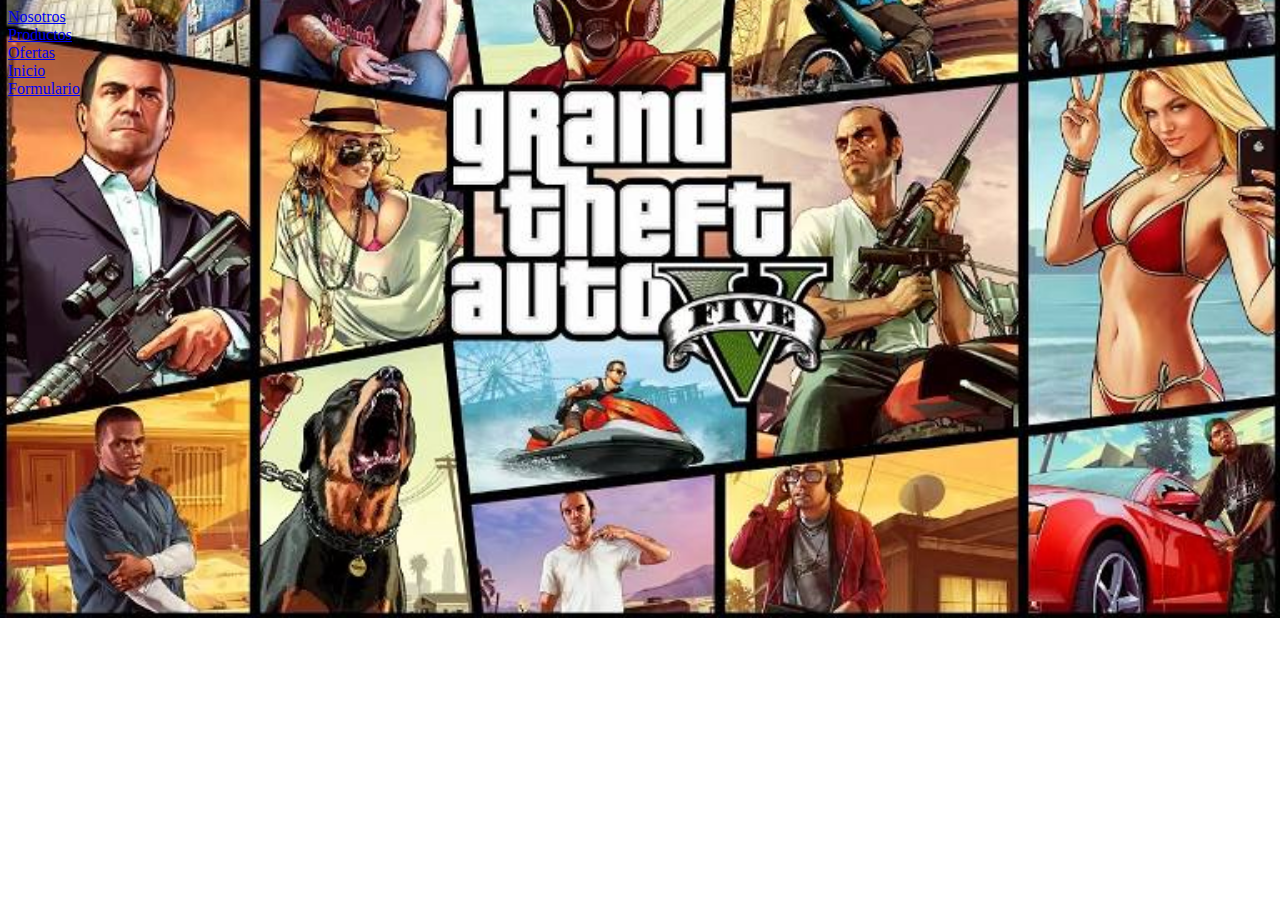
<file: Sitio web/index.html>
<!DOCTYPE html>
<html>
<head>
	<meta charset="utf-8">
    <title>Rockstar Games </title>
	<meta name="viewport" content="width=device-width, initial-scale=1">
    <link rel="icon" href="Rockstar-Games-Black-Logo-Vector.svg-.png">
    <style>
        body {
            background-image: url(GTA-V.jpg);
            background-repeat: no-repeat;
            background-position: center;
            background-size: cover;
            height: 500px;
        }
    </style>
</head>
<body>

<a href="Nosotros.html">
         Nosotros
         <br>
<a href="Productos 2.0.html">
         Productos
         <br>
<a href="Ofertas1.html">
         Ofertas
         <br>
<a href="Rockstar.html">
         Inicio
          <br>
<a href="Formulario-1.html">
         Formulario
          <br>
</body>
</html>
</file>
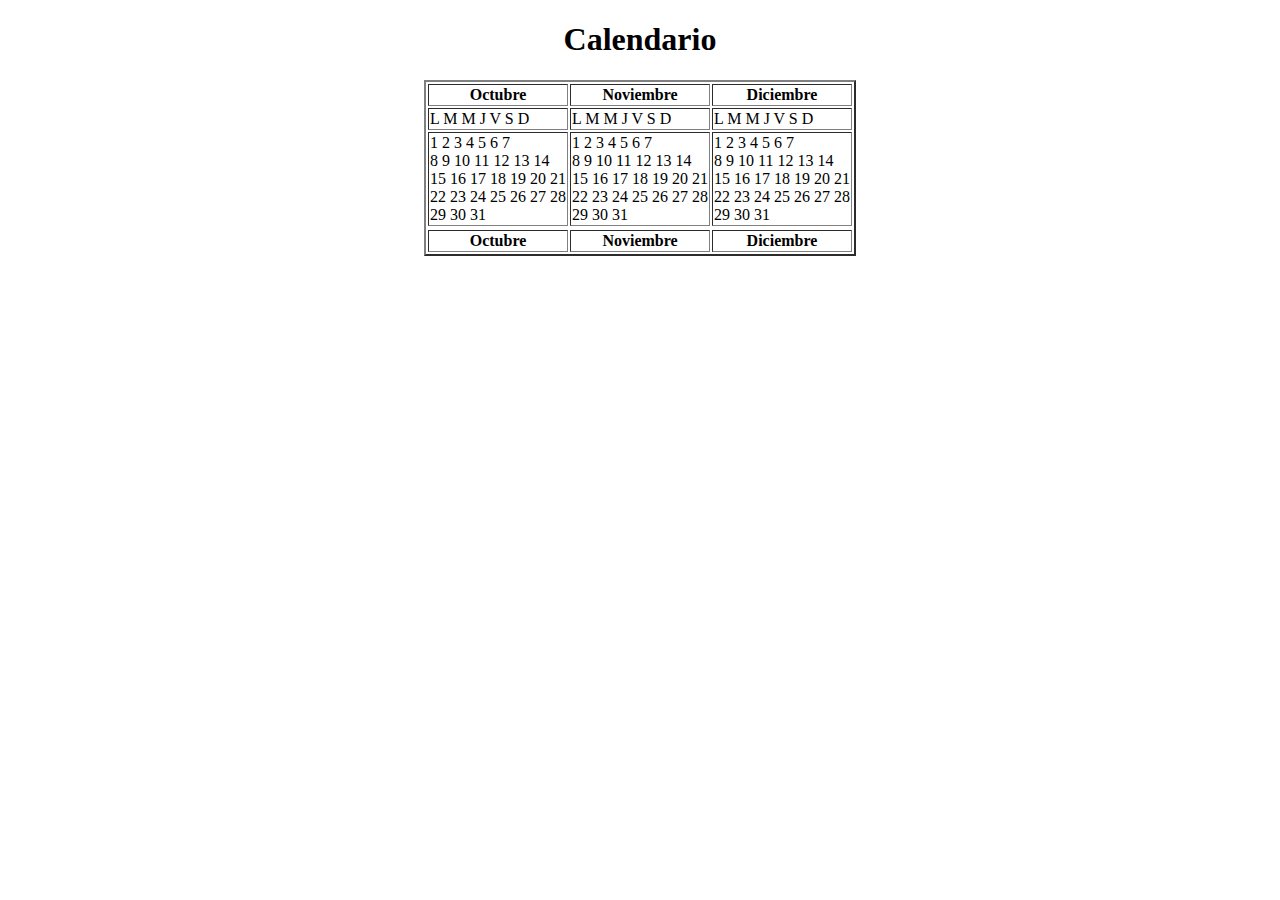
<file: Sitio web/calendario.html>
<!DOCTYPE html>

<html>
<head>
	<meta charset="utf-8">
	<meta name="viewport" content="width=device-width, initial-scale=1">
	<title>Calendario</title>
</head>
<body>

<div align=center><h1>Calendario</h1></div>
<table border=2 align=center>
<tr>
    <th>Octubre</th> 
	<th>Noviembre</th>
	<th>Diciembre</th>
</tr>
<tr>
	<td> L   M   M   J   V   S   D</td>
	<td> L   M   M   J   V   S   D</td>
	<td> L   M   M   J   V   S   D</td>
</tr>
<tr>

<td> 1  2  3  4  5  6  7
	<br>
	8  9  10 11 12 13 14
	<br>
	15 16 17 18 19 20 21
	<br>
	22 23 24 25 26 27 28
	<br>
	29 30 31 </td>

	                                                     

</td>

<td> 1  2  3  4  5  6  7
	<br>
	8  9  10 11 12 13 14
	<br>
	15 16 17 18 19 20 21
	<br>
	22 23 24 25 26 27 28
	<br>
	29 30 31 </td>
    

	<td> 1  2  3  4  5  6  7
		<br>
		8  9  10 11 12 13 14
		<br>
		15 16 17 18 19 20 21
		<br>
		22 23 24 25 26 27 28
		<br>
		29 30 31 </td>
	
</tr>
		
    <tr></tr>
	<tr>
		<th>Octubre</th> 
		<th>Noviembre</th>
		<th>Diciembre</th>
	</tr>




</body>
</html>
</file>
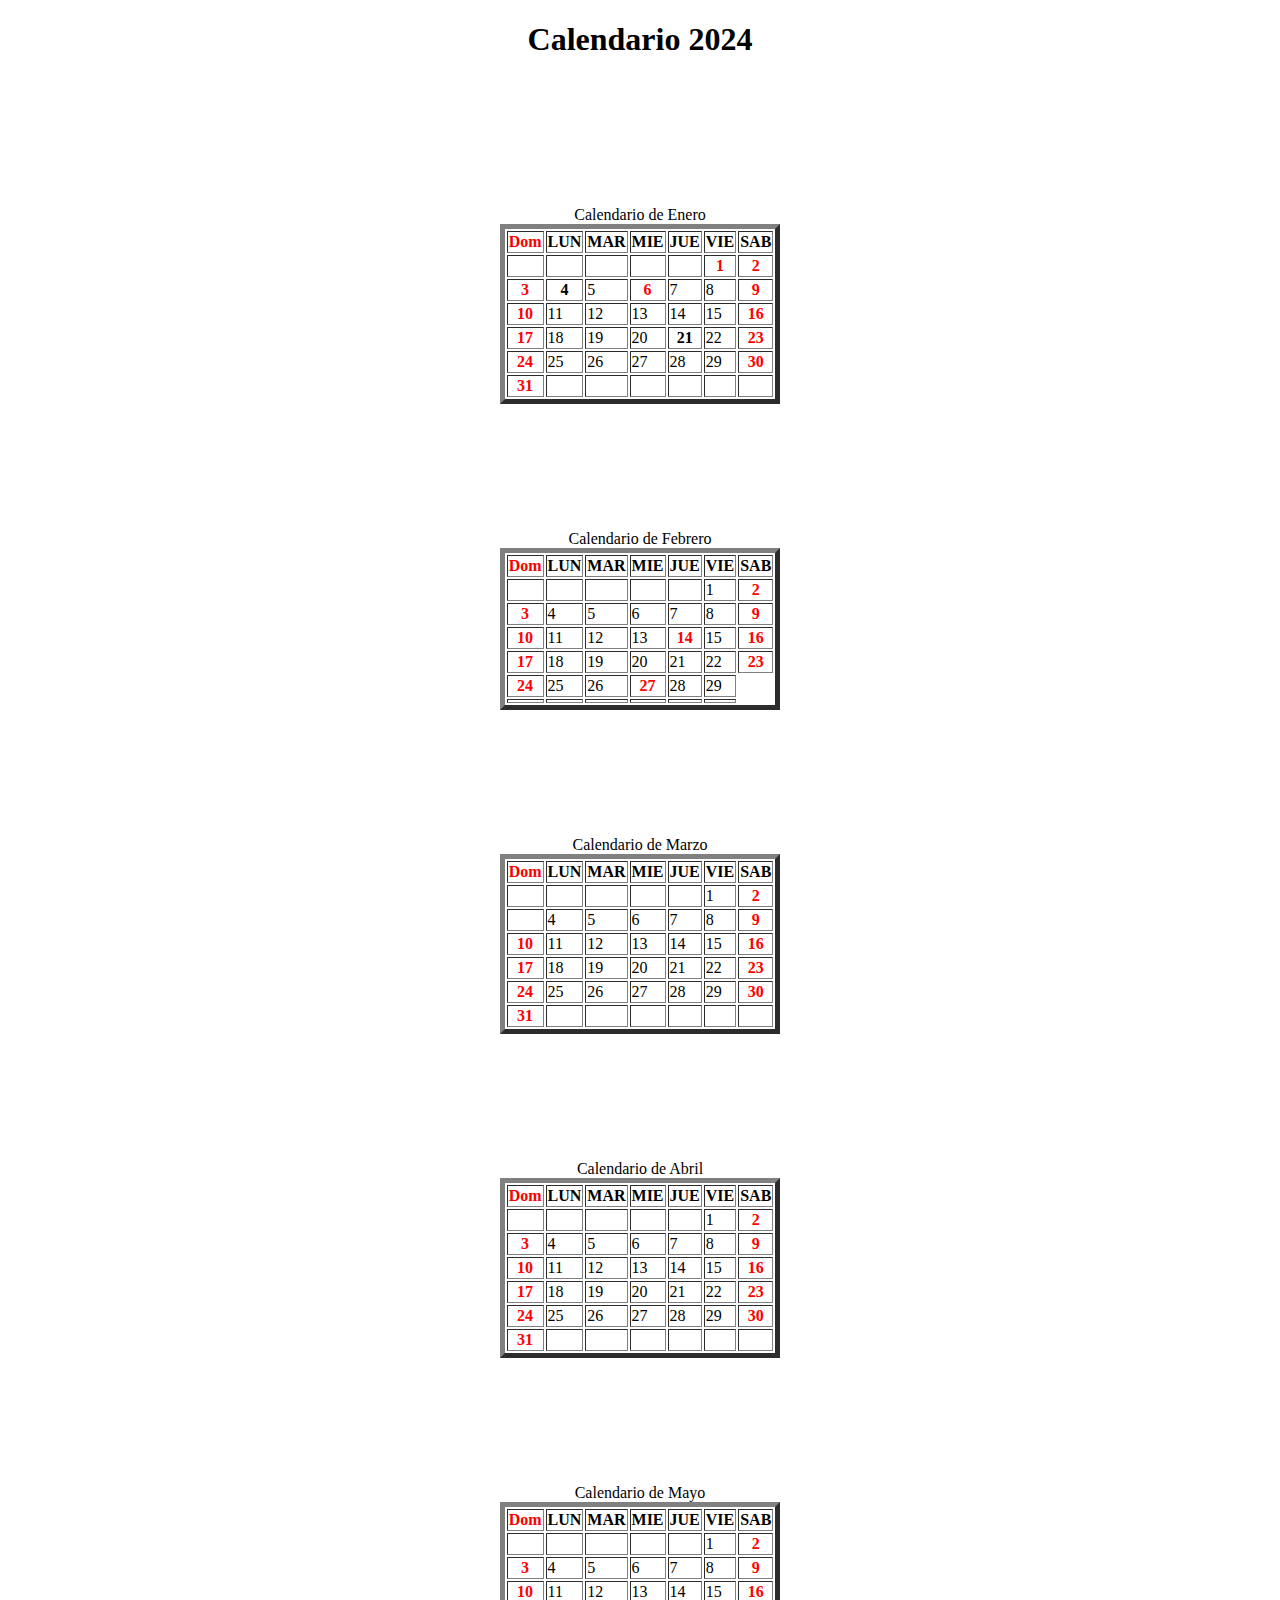
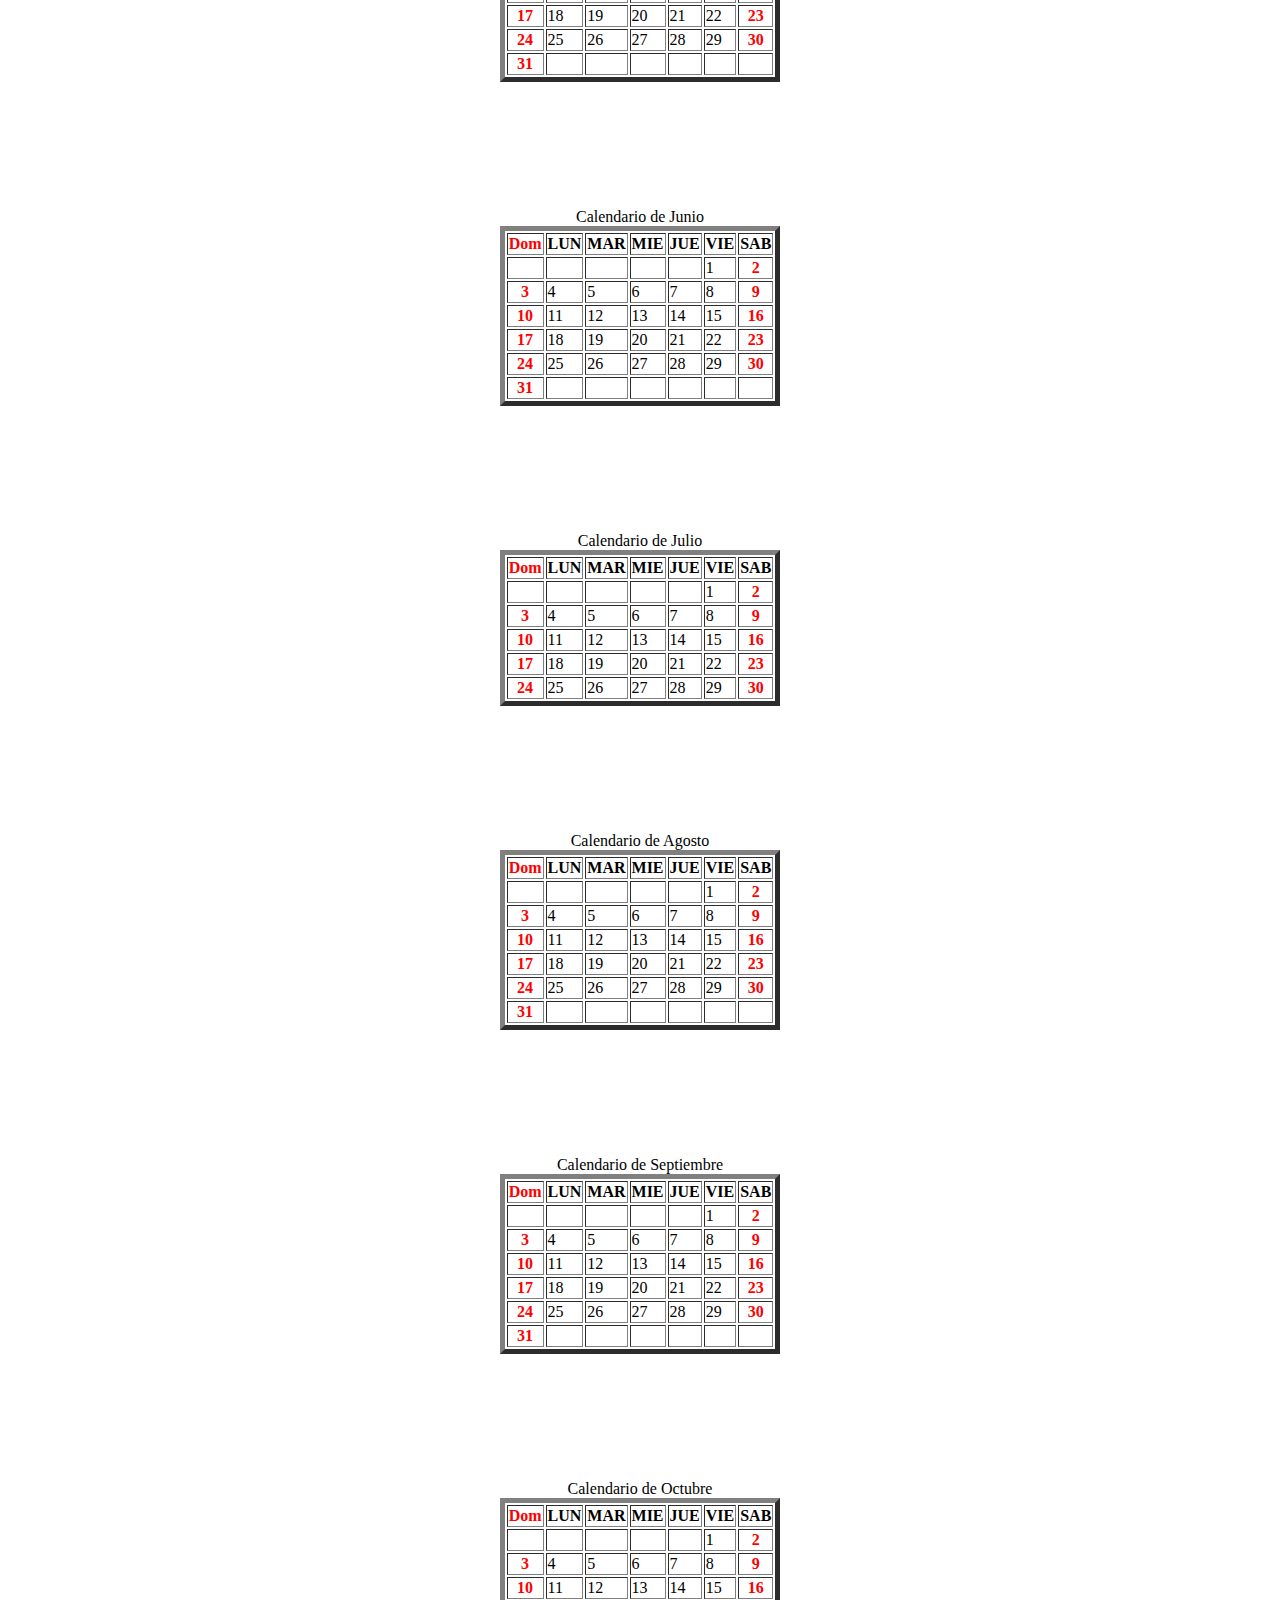
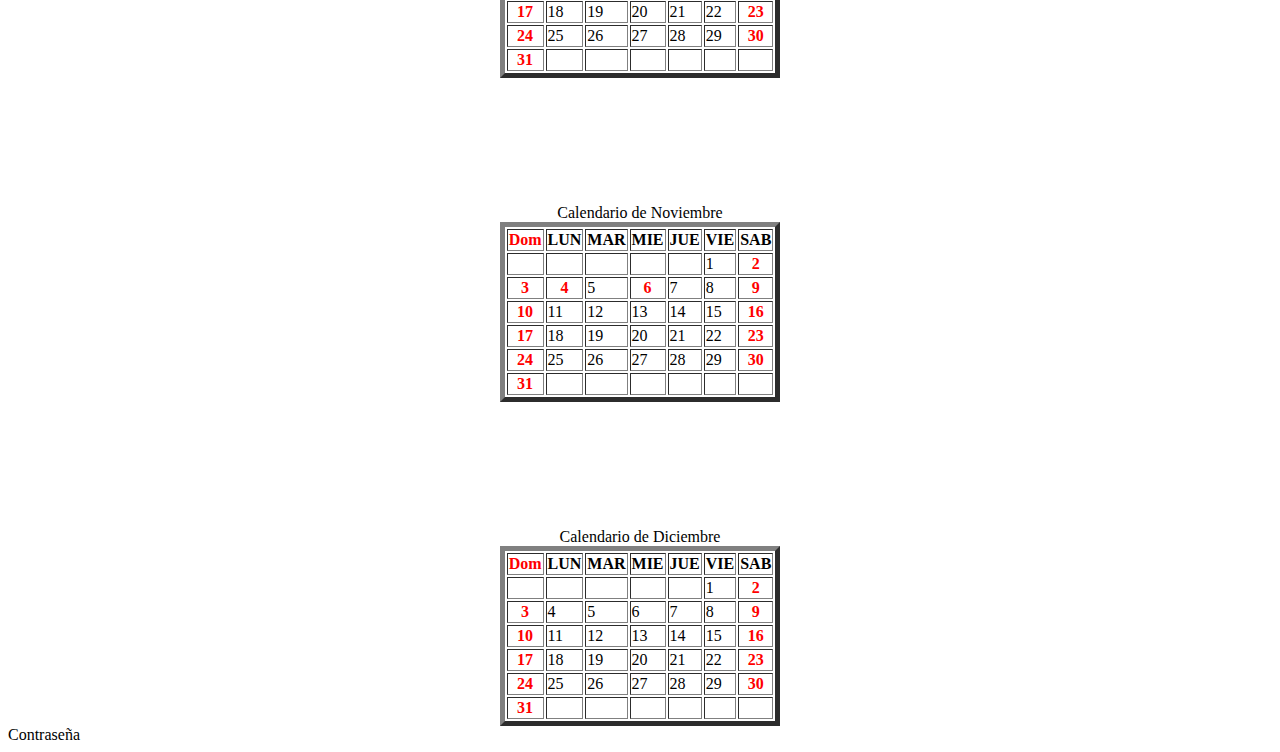
<file: Sitio web/calendario2.html>
<!DOCTYPE html>
<html>
<head>
	<meta charset="utf-8">
	<meta name="viewport" content="width=device-width, initial-scale=1">
	<title>Calendario</title>
    <div align=center><h1>Calendario 2024</h1></div>
    <table border="5" align="center">
            <caption> Calendario de Enero </caption>
            <br>
        <tr>
            <th> <font color="red" >  Dom </font>  </th>
        <th> LUN </th>
        <th> MAR </th>
        <th> MIE </th>
        <th> JUE </th>
        <th> VIE </th>
        <th> SAB </th>
        </tr>
        <br>
        <tr>
        <td> </td>
        <td></td>
        <td></td>
        <td></td>
        <td></td>
        <th> <font color="red" >  1 </font>  </th>
        <th> <font color="red" >  2 </font>  </th>
        </tr>
        <br>
<tr>
    <th> <font color="red" >  3 </font>  </th>
<th> 4 </th>
<td> 5 </td>
<th> <font color="red" >  6 </font>  </th>
<td> 7 </td>
<td> 8 </td>
<th> <font color="red" >  9 </font>  </th>
</tr>
<br>
<tr>
    <th> <font color="red" >  10 </font>  </th>
<td> 11 </td>
<td> 12 </td>
<td> 13 </td>
<td> 14 </td>
<td> 15 </td>
<th> <font color="red" >  16 </font>  </th>
</tr>
<br>
<tr>
    <th> <font color="red" >  17 </font>  </th>
<td> 18 </td>
<td> 19 </td>
<td> 20 </td>
<th> 21 </th>
<td> 22 </td>
<th> <font color="red" >  23 </font>  </th>
<br>
<tr>
    <th> <font color="red" >  24 </font>  </th>
<td> 25 </td>
<td> 26 </td>
<td> 27 </td>
<td> 28 </td>
<td> 29 </td>
<th> <font color="red" >  30 </font>  </th>
<br>
<tr>

    <th> <font color="red" >  31 </font>  </th>
    <td>  </td>
    <td>  </td>
    <td>  </td>
    <td>  </td>
    <td>  </td>
    <td>  </td>
    
</table>

<table border="5" align="center">
    <caption> Calendario de Febrero </caption>
    <br>
<tr>
    <th> <font color="red" >  Dom </font>  </th>
<th> LUN </th>
<th> MAR </th>
<th> MIE </th>
<th> JUE </th>
<th> VIE </th>
<th> SAB </th>
</tr>
<br>
<tr>
<td> </td>
<td></td>
<td></td>
<td></td>
<td></td>
<td> 1 </td>
<th> <font color="red" >  2 </font>  </th>
</tr>
<br>
<tr>
    <th> <font color="red" >  3 </font>  </th>
<td> 4 </td>
<td> 5 </td>
<td> 6 </td>
<td> 7 </td>
<td> 8 </td>
<th> <font color="red" >  9 </font>  </th>
</tr>
<br>
<tr>
    <th> <font color="red" >  10 </font>  </th>
<td> 11 </td>
<td> 12 </td>
<td> 13 </td>
<th> <font color="red" >  14 </font>  </th>
<td> 15 </td>
<th> <font color="red" >  16 </font>  </th>
</tr>
<br>
<tr>
    <th> <font color="red" >  17 </font>  </th>
<td> 18 </td>
<td> 19 </td>
<td> 20 </td>
<td> 21 </td>
<td> 22 </td>
<th> <font color="red" >  23 </font>  </th>
<br>
<tr>
    <th> <font color="red" >  24 </font>  </th>
<td> 25 </td>
<td> 26 </td>
<th> <font color="red" >  27 </font>  </th>
<td> 28 </td>
<td> 29 </td>
<br>
<tr>
<td>  </td>
<td>  </td>
<td>  </td>
<td>  </td>
<td>  </td>
<td>  </td>

</table>

<table border="5" align="center">
    <caption> Calendario de Marzo </caption>
    <br>
<tr>
    <th> <font color="red" >  Dom </font>  </th>
<th> LUN </th>
<th> MAR </th>
<th> MIE </th>
<th> JUE </th>
<th> VIE </th>
<th> SAB </th>
</tr>
<br>
<tr>
<td> </td>
<td></td>
<td></td>
<td></td>
<td></td>
<td> 1 </td>
<th> <font color="red" >  2 </font>  </th>
</tr>
<br>
<tr>
    <th> </th>
<td> 4 </td>
<td> 5 </td>
<td> 6 </td>
<td> 7 </td>
<td> 8 </td>
<th> <font color="red" >  9 </font>  </th>
</tr>
<br>
<tr>
<th> <font color="red" >  10 </font>  </th>    
<td> 11 </td>
<td> 12 </td>
<td> 13 </td>
<td> 14 </td>
<td> 15 </td>
<th> <font color="red" >  16 </font>  </th>
</tr>
<br>
<tr>
    <th> <font color="red" >  17 </font>  </th>
<td> 18 </td>
<td> 19 </td>
<td> 20 </td>
<td> 21 </td>
<td> 22 </td>
<th> <font color="red" >  23 </font>  </th>
<br>
<tr>
    <th> <font color="red" >  24 </font>  </th>
<td> 25 </td>
<td> 26 </td>
<td> 27 </td>
<td> 28 </td>
<td> 29 </td>
<th> <font color="red" >  30 </font>  </th>
<br>
<tr>
    <th> <font color="red" >  31 </font>  </th>
<td>  </td>
<td>  </td>
<td>  </td>
<td>  </td>
<td>  </td>
<td>  </td>

</table>

<table border="5" align="center">
    <caption> Calendario de Abril </caption>
    <br>
<tr>
    <th> <font color="red" >  Dom </font>  </th>
<th> LUN </th>
<th> MAR </th>
<th> MIE </th>
<th> JUE </th>
<th> VIE </th>
<th> SAB </th>
</tr>
<br>
<tr>
<td> </td>
<td></td>
<td></td>
<td></td>
<td></td>
<td> 1 </td>
<th> <font color="red" >  2 </font>  </th>
</tr>
<br>
<tr>
    <th> <font color="red" >  3 </font>  </th>
<td> 4 </td>
<td> 5 </td>
<td> 6 </td>
<td> 7 </td>
<td> 8 </td>
<th> <font color="red" >  9 </font>  </th>
</tr>
<br>
<tr>
    <th> <font color="red" >  10 </font>  </th>
<td> 11 </td>
<td> 12 </td>
<td> 13 </td>
<td> 14 </td>
<td> 15 </td>
<th> <font color="red" >  16 </font>  </th>
</tr>
<br>
<tr>
    <th> <font color="red" >  17 </font>  </th>
<td> 18 </td>
<td> 19 </td>
<td> 20 </td>
<td> 21 </td>
<td> 22 </td>
<th> <font color="red" >  23 </font>  </th>
<br>
<tr>
    <th> <font color="red" >  24 </font>  </th>
<td> 25 </td>
<td> 26 </td>
<td> 27 </td>
<td> 28 </td>
<td> 29 </td>
<th> <font color="red" >  30 </font>  </th>
<br>
<tr>
    <th> <font color="red" >  31 </font>  </th>
<td>  </td>
<td>  </td>
<td>  </td>
<td>  </td>
<td>  </td>
<td>  </td>

</table>

<table border="5" align="center">
    <caption> Calendario de Mayo </caption>
    <br>
<tr>
    <th> <font color="red" >  Dom </font>  </th>
<th> LUN </th>
<th> MAR </th>
<th> MIE </th>
<th> JUE </th>
<th> VIE </th>
<th> SAB </th>
</tr>
<br>
<tr>
<td> </td>
<td></td>
<td></td>
<td></td>
<td></td>
<td> 1 </td>
<th> <font color="red" >  2 </font>  </th>
</tr>
<br>
<tr>
    <th> <font color="red" >  3 </font>  </th>
<td> 4 </td>
<td> 5 </td>
<td> 6 </td>
<td> 7 </td>
<td> 8 </td>
<th> <font color="red" >  9 </font>  </th>
</tr>
<br>
<tr>
    <th> <font color="red" >  10 </font>  </th>
<td> 11 </td>
<td> 12 </td>
<td> 13 </td>
<td> 14 </td>
<td> 15 </td>
<th> <font color="red" >  16 </font>  </th>
</tr>
<br>
<tr>
    <th> <font color="red" >  17 </font>  </th>
<td> 18 </td>
<td> 19 </td>
<td> 20 </td>
<td> 21 </td>
<td> 22 </td>
<th> <font color="red" >  23 </font>  </th>
<br>
<tr>
    <th> <font color="red" >  24 </font>  </th>
<td> 25 </td>
<td> 26 </td>
<td> 27 </td>
<td> 28 </td>
<td> 29 </td>
<th> <font color="red" >  30 </font>  </th>
<br>
<tr>
    <th> <font color="red" >  31 </font>  </th>
<td>  </td>
<td>  </td>
<td>  </td>
<td>  </td>
<td>  </td>
<td>  </td>

</table>

<table border="5" align="center">
    <caption> Calendario de Junio </caption>
    <br>
<tr>
    <th> <font color="red" >  Dom </font>  </th>
<th> LUN </th>
<th> MAR </th>
<th> MIE </th>
<th> JUE </th>
<th> VIE </th>
<th> SAB </th>
</tr>
<br>
<tr>
<td> </td>
<td></td>
<td></td>
<td></td>
<td></td>
<td> 1 </td>
<th> <font color="red" >  2 </font>  </th>
</tr>
<br>
<tr>
    <th> <font color="red" >  3 </font>  </th>
<td> 4 </td>
<td> 5 </td>
<td> 6 </td>
<td> 7 </td>
<td> 8 </td>
<th> <font color="red" >  9 </font>  </th>
</tr>
<br>
<tr>
    <th> <font color="red" >  10 </font>  </th>
<td> 11 </td>
<td> 12 </td>
<td> 13 </td>
<td> 14 </td>
<td> 15 </td>
<th> <font color="red" >  16 </font>  </th>
</tr>
<br>
<tr>
    <th> <font color="red" >  17 </font>  </th>
<td> 18 </td>
<td> 19 </td>
<td> 20 </td>
<td> 21 </td>
<td> 22 </td>
<th> <font color="red" >  23 </font>  </th>
<br>
<tr>
    <th> <font color="red" >  24 </font>  </th>
<td> 25 </td>
<td> 26 </td>
<td> 27 </td>
<td> 28 </td>
<td> 29 </td>
<th> <font color="red" >  30 </font>  </th>
<br>
<tr>
    <th> <font color="red" >  31 </font>  </th>
<td>  </td>
<td>  </td>
<td>  </td>
<td>  </td>
<td>  </td>
<td>  </td>

</table>

<table border="5" align="center">
    <caption> Calendario de Julio </caption>
    <br>
<tr>
    <th> <font color="red" >  Dom </font>  </th>
<th> LUN </th>
<th> MAR </th>
<th> MIE </th>
<th> JUE </th>
<th> VIE </th>
<th> SAB </th>
</tr>
<br>
<tr>
<td> </td>
<td></td>
<td></td>
<td></td>
<td></td>
<td> 1 </td>
<th> <font color="red" >  2 </font>  </th>
</tr>
<br>
<tr>
    <th> <font color="red" >  3 </font>  </th>
<td> 4 </td>
<td> 5 </td>
<td> 6 </td>
<td> 7 </td>
<td> 8 </td>
<th> <font color="red" >  9 </font>  </th>
</tr>
<br>
<tr>
    <th> <font color="red" >  10 </font>  </th>
<td> 11 </td>
<td> 12 </td>
<td> 13 </td>
<td> 14 </td>
<td> 15 </td>
<th> <font color="red" >  16 </font>  </th>
</tr>
<br>
<tr>
    <th> <font color="red" >  17 </font>  </th>
<td> 18 </td>
<td> 19 </td>
<td> 20 </td>
<td> 21 </td>
<td> 22 </td>
<th> <font color="red" >  23 </font>  </th>
<br>
<tr>
    <th> <font color="red" >  24 </font>  </th>
<td> 25 </td>
<td> 26 </td>
<td> 27 </td>
<td> 28 </td>
<td> 29 </td>
<th> <font color="red" >  30 </font>  </th>
<br>

<table border="5" align="center">
    <caption> Calendario de Agosto </caption>
    <br>
<tr>
    <th> <font color="red" >  Dom </font>  </th>
<th> LUN </th>
<th> MAR </th>
<th> MIE </th>
<th> JUE </th>
<th> VIE </th>
<th> SAB </th>
</tr>
<br>
<tr>
<td> </td>
<td></td>
<td></td>
<td></td>
<td></td>
<td> 1 </td>
<th> <font color="red" >  2 </font>  </th>
</tr>
<br>
<tr>
    <th> <font color="red" >  3 </font>  </th>
<td> 4 </td>
<td> 5 </td>
<td> 6 </td>
<td> 7 </td>
<td> 8 </td>
<th> <font color="red" >  9 </font>  </th>
</tr>
<br>
<tr>
    <th> <font color="red" >  10 </font>  </th>
<td> 11 </td>
<td> 12 </td>
<td> 13 </td>
<td> 14 </td>
<td> 15 </td>
<th> <font color="red" >  16 </font>  </th>
</tr>
<br>
<tr>
    <th> <font color="red" >  17 </font>  </th>
<td> 18 </td>
<td> 19 </td>
<td> 20 </td>
<td> 21 </td>
<td> 22 </td>
<th> <font color="red" >  23 </font>  </th>
<br>
<tr>
    <th> <font color="red" >  24 </font>  </th>
<td> 25 </td>
<td> 26 </td>
<td> 27 </td>
<td> 28 </td>
<td> 29 </td>
<th> <font color="red" >  30 </font>  </th>
<br>
<tr>
    <th> <font color="red" >  31 </font>  </th>
<td>  </td>
<td>  </td>
<td>  </td>
<td>  </td>
<td>  </td>
<td>  </td>

</table>

<table border="5" align="center">
    <caption> Calendario de Septiembre </caption>
    <br>
<tr>
    <th> <font color="red" >  Dom </font>  </th>
<th> LUN </th>
<th> MAR </th>
<th> MIE </th>
<th> JUE </th>
<th> VIE </th>
<th> SAB </th>
</tr>
<br>
<tr>
<td> </td>
<td></td>
<td></td>
<td></td>
<td></td>
<td> 1 </td>
<th> <font color="red" >  2 </font>  </th>
</tr>
<br>
<tr>
    <th> <font color="red" >  3 </font>  </th>
<td> 4 </td>
<td> 5 </td>
<td> 6 </td>
<td> 7 </td>
<td> 8 </td>
<th> <font color="red" >  9 </font>  </th>
</tr>
<br>
<tr>
    <th> <font color="red" >  10 </font>  </th>
<td> 11 </td>
<td> 12 </td>
<td> 13 </td>
<td> 14 </td>
<td> 15 </td>
<th> <font color="red" >  16 </font>  </th>
</tr>
<br>
<tr>
    <th> <font color="red" >  17 </font>  </th>
<td> 18 </td>
<td> 19 </td>
<td> 20 </td>
<td> 21 </td>
<td> 22 </td>
<th> <font color="red" >  23 </font>  </th>
<br>
<tr>
    <th> <font color="red" >  24 </font>  </th>
<td> 25 </td>
<td> 26 </td>
<td> 27 </td>
<td> 28 </td>
<td> 29 </td>
<th> <font color="red" >  30 </font>  </th>
<br>
<tr>
    <th> <font color="red" >  31 </font>  </th>
<td>  </td>
<td>  </td>
<td>  </td>
<td>  </td>
<td>  </td>
<td>  </td>

</table>

<table border="5" align="center">
    <caption> Calendario de Octubre </caption>
    <br>
<tr>
    <th> <font color="red" >  Dom </font>  </th>
<th> LUN </th>
<th> MAR </th>
<th> MIE </th>
<th> JUE </th>
<th> VIE </th>
<th> SAB </th>
</tr>
<br>
<tr>
<td> </td>
<td></td>
<td></td>
<td></td>
<td></td>
<td> 1 </td>
<th> <font color="red" >  2 </font>  </th>
</tr>
<br>
<tr>
    <th> <font color="red" >  3 </font>  </th>

<td> 4 </td>
<td> 5 </td>
<td> 6 </td>
<td> 7 </td>
<td> 8 </td>
<th> <font color="red" >  9 </font>  </th>
</tr>
<br>
<tr>
    <th> <font color="red" >  10 </font>  </th>
<td> 11 </td>
<td> 12 </td>
<td> 13 </td>
<td> 14 </td>
<td> 15 </td>
<th> <font color="red" >  16 </font>  </th>
</tr>
<br>
<tr>
    <th> <font color="red" >  17 </font>  </th>
<td> 18 </td>
<td> 19 </td>
<td> 20 </td>
<td> 21 </td>
<td> 22 </td>
<th> <font color="red" >  23 </font>  </th>
<br>
<tr>
    <th> <font color="red" >  24 </font>  </th>
<td> 25 </td>
<td> 26 </td>
<td> 27 </td>
<td> 28 </td>
<td> 29 </td>
<th> <font color="red" >  30 </font>  </th>
<br>
<tr>
    <th> <font color="red" >  31 </font>  </th>
<td>  </td>
<td>  </td>
<td>  </td>
<td>  </td>
<td>  </td>
<td>  </td>

</table>

<table border="5" align="center">
    <caption> Calendario de Noviembre </caption>
    <br>
<tr>
    <th> <font color="red" >  Dom </font>  </th>
<th> LUN </th>
<th> MAR </th>
<th> MIE </th>
<th> JUE </th>
<th> VIE </th>
<th> SAB </th>
</tr>
<br>
<tr>
<td> </td>
<td></td>
<td></td>
<td></td>
<td></td>
<td> 1 </td> 
<th> <font color="red" >  2 </font>  
</tr>
<br>
<tr>
<th> <font color="red" >  3 </font>  </th>
<th> <font color="red" >  4 </font>  </th>
<td> 5 </td>
<th> <font color="red" >  6 </font>  </th>
<td> 7 </td>
<td> 8 </td>
<th> <font color="red" >  9 </font>  </th>
</tr>
<br>
<tr>
    <th> <font color="red" >  10 </font>  </th>
<td> 11 </td>
<td> 12 </td>
<td> 13 </td>
<td> 14 </td>
<td> 15 </td>
<th> <font color="red" >  16 </font>  </th>
</tr>
<br>
<tr>
    <th> <font color="red" >  17 </font>  </th>
<td> 18 </td>
<td> 19 </td>
<td> 20 </td>
<td> 21 </td>
<td> 22 </td>
<th> <font color="red" >  23 </font>  </th>
<br>
<tr>
    <th> <font color="red" >  24 </font>  </th>
<td> 25 </td>
<td> 26 </td>
<td> 27 </td>
<td> 28 </td>
<td> 29 </td>
<th> <font color="red" >  30 </font>  </th>
<br>
<tr>
    <th> <font color="red" >  31 </font>  </th>
<td>  </td>
<td>  </td>
<td>  </td>
<td>  </td>
<td>  </td>
<td>  </td>

</table>

<table border="5" align="center">
    <caption> Calendario de Diciembre </caption>
    <br>
<tr>
    <th> <font color="red" >  Dom </font>  </th>
<th> LUN </th>
<th> MAR </th>
<th> MIE </th>
<th> JUE </th>
<th> VIE </th>
<th> SAB </th>
</tr>
<br>
<tr>
<td> </td>
<td></td>
<td></td>
<td></td>
<td></td>
<td> 1 </td>
<th> <font color="red" >  2 </font>  </th>
</tr>
<br>
<tr>
    <th> <font color="red" >  3 </font>  </th>
<td> 4 </td>
<td> 5 </td>
<td> 6 </td>
<td> 7 </td>
<td> 8 </td>
<th> <font color="red" >  9 </font>  </th>
</tr>
<br>
<tr>
    <th> <font color="red" >  10 </font>  </th>
<td> 11 </td>
<td> 12 </td>
<td> 13 </td>
<td> 14 </td>
<td> 15 </td>
<th> <font color="red" >  16 </font>  </th>
</tr>
<br>
<tr>
    <th> <font color="red" >  17 </font>  </th>
<td> 18 </td>
<td> 19 </td>
<td> 20 </td>
<td> 21 </td>
<td> 22 </td>
<th> <font color="red" >  23 </font>  </th>
<br>
<tr>
    <th> <font color="red" >  24 </font>  </th>
<td> 25 </td>
<td> 26 </td>
<td> 27 </td>
<td> 28 </td>
<td> 29 </td>
<th> <font color="red" >  30 </font>  </th>
<br>
<tr>
    <th> <font color="red" >  31 </font>  </th>
<td>  </td>
<td>  </td>
<td>  </td>
<td>  </td>
<td>  </td>
<td>  </td>

</table>
 
<form action="Mailto :politecnico@hotmail.com">

  Contraseña<input type="password>

    Nombre<input type=text>

    Apellido<input type=text>

   Direccion<input type=text>

    Telefono<input type=text>

    Nacionalidad<input type=text>
</file>
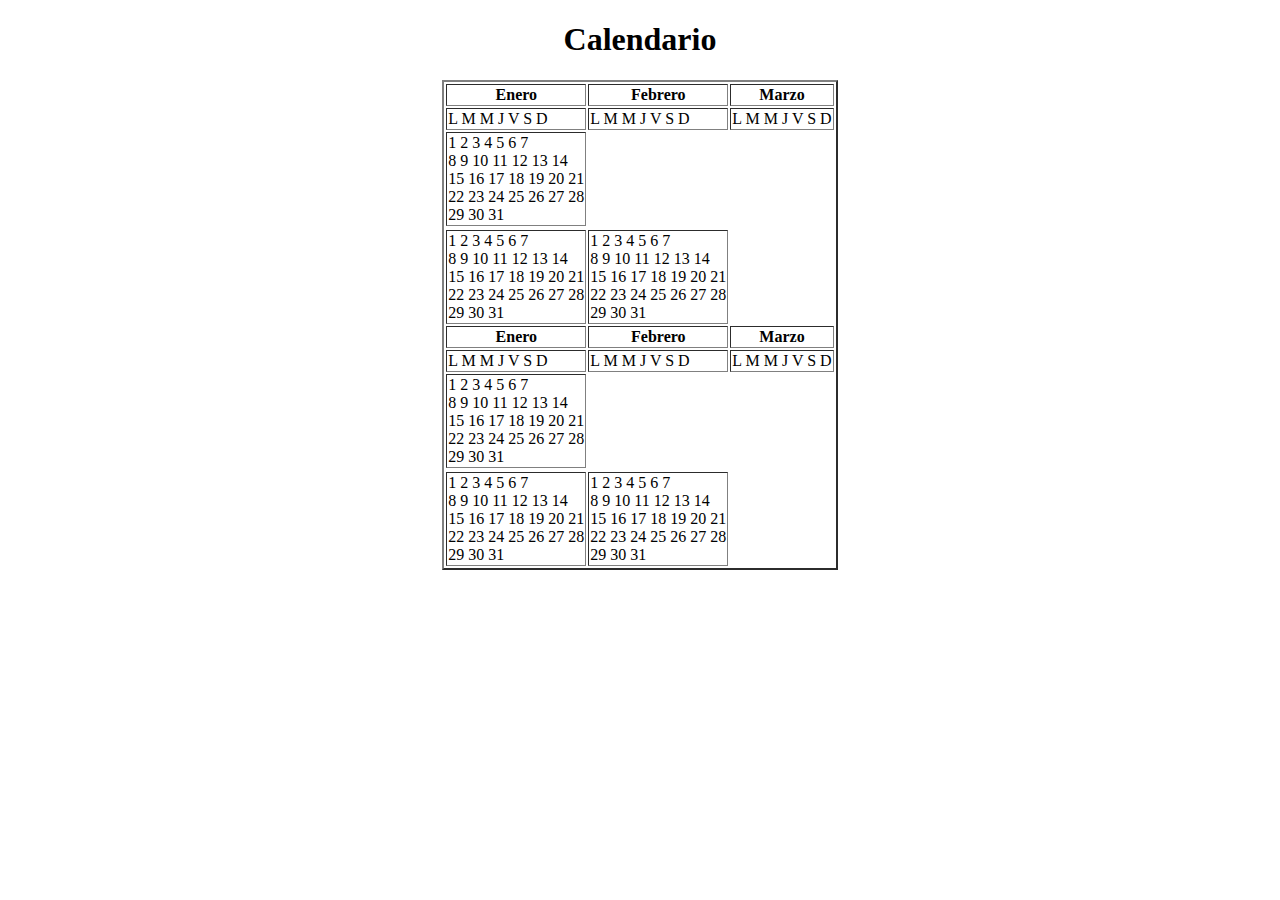
<file: Sitio web/Clendario2.html>
<!DOCTYPE html>

<html>
<head>
	<meta charset="utf-8">
	<meta name="viewport" content="width=device-width, initial-scale=1">
	<title>Calendario</title>
</head>
<body>

<div align=center><h1>Calendario</h1></div>
<table border=2 align=center>
<tr>
    <th>Enero</th> 
	<th>Febrero</th>
	<th>Marzo</th>
</tr>
<tr>
	<td> L   M   M   J   V   S   D</td>
	<td> L   M   M   J   V   S   D</td>
	<td> L   M   M   J   V   S   D</td>
</tr>
<tr>

<td> 1  2  3  4  5  6  7
	<br>
	8  9  10 11 12 13 14
	<br>
	15 16 17 18 19 20 21
	<br>
	22 23 24 25 26 27 28
	<br>
	29 30 31 </td>
    <tr></tr>
	                                                     

</td>

<td> 1  2  3  4  5  6  7
	<br>
	8  9  10 11 12 13 14
	<br>
	15 16 17 18 19 20 21
	<br>
	22 23 24 25 26 27 28
	<br>
	29 30 31 </td>


	<td> 1  2  3  4  5  6  7
		<br>
		8  9  10 11 12 13 14
		<br>
		15 16 17 18 19 20 21
		<br>
		22 23 24 25 26 27 28
		<br>
		29 30 31 </td>

        <tr>
            <th>Enero</th> 
            <th>Febrero</th>
            <th>Marzo</th>
        </tr>
        <tr>
            <td> L   M   M   J   V   S   D</td>
            <td> L   M   M   J   V   S   D</td>
            <td> L   M   M   J   V   S   D</td>
        </tr>
        <tr>
        
        <td> 1  2  3  4  5  6  7
            <br>
            8  9  10 11 12 13 14
            <br>
            15 16 17 18 19 20 21
            <br>
            22 23 24 25 26 27 28
            <br>
            29 30 31 </td>
            <tr></tr>
                                                                 
        
        </td>
        
        <td> 1  2  3  4  5  6  7
            <br>
            8  9  10 11 12 13 14
            <br>
            15 16 17 18 19 20 21
            <br>
            22 23 24 25 26 27 28
            <br>
            29 30 31 </td>
        
        
            <td> 1  2  3  4  5  6  7
                <br>
                8  9  10 11 12 13 14
                <br>
                15 16 17 18 19 20 21
                <br>
                22 23 24 25 26 27 28
                <br>
                29 30 31 </td>
            
	
</tr>
		
     




</body>
</html>
</file>
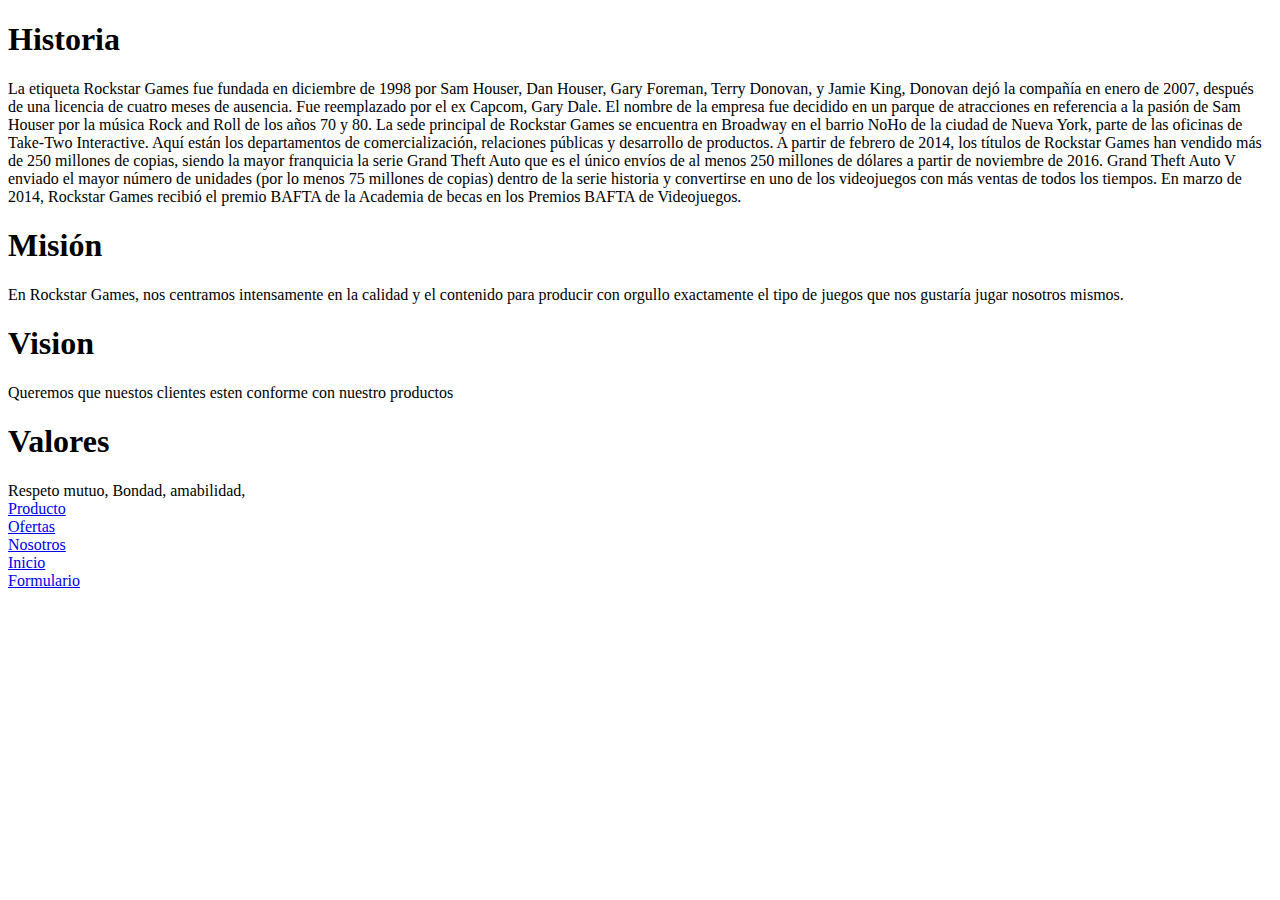
<file: Sitio web/Nosotros.html>
<!DOCTYPE html>
<html>
<head>
	<meta charset="utf-8">
    <title>Nosotros </title>
	<meta name="viewport" content="width=device-width, initial-scale=1">
    <link rel="icon" href="Rockstar-Games-Black-Logo-Vector.svg-.png">

    

   <h1>Historia</h1>

   La etiqueta Rockstar Games fue fundada en diciembre de 1998 por Sam Houser, Dan Houser, Gary Foreman, Terry Donovan, y Jamie King, Donovan dejó la compañía en enero de 2007, después de una licencia de cuatro meses de ausencia. Fue reemplazado por el ex Capcom, Gary Dale. El nombre de la empresa fue decidido en un parque de atracciones en referencia a la pasión de Sam Houser por la música Rock and Roll de los años 70 y 80.

   La sede principal de Rockstar Games se encuentra en Broadway en el barrio NoHo de la ciudad de Nueva York, parte de las oficinas de Take-Two Interactive. Aquí están los departamentos de comercialización, relaciones públicas y desarrollo de productos.
   
   A partir de febrero de 2014, los títulos de Rockstar Games han vendido más de 250 millones de copias, siendo la mayor franquicia la serie Grand Theft Auto que es el único envíos de al menos 250 millones de dólares a partir de noviembre de 2016. Grand Theft Auto V enviado el mayor número de unidades (por lo menos 75 millones de copias) dentro de la serie historia y convertirse en uno de los videojuegos con más ventas de todos los tiempos.
   
   En marzo de 2014, Rockstar Games recibió el premio BAFTA de la Academia de becas en los Premios BAFTA de Videojuegos.

   <h1>Misión</h1>

   En Rockstar Games, nos centramos intensamente en la calidad y el contenido para producir con orgullo exactamente el tipo de juegos que nos gustaría jugar nosotros mismos.

   <h1>Vision</h1>

   Queremos que nuestos clientes esten conforme con nuestro productos 

   <h1>Valores</h1>

   Respeto mutuo, Bondad, amabilidad, 
               <br>
   <a href="Productos 2.0.html">
            Producto
              <br>
    <a href="Ofertas1.html">
             Ofertas
              <br>
    <a href="Nosotros.html">
             Nosotros
             <br>
    <a href="Rockstar.html">
             Inicio
               <br>
    <a href="Formulario-1.html">
             Formulario
                <br>
</body>       
</html>
</file>
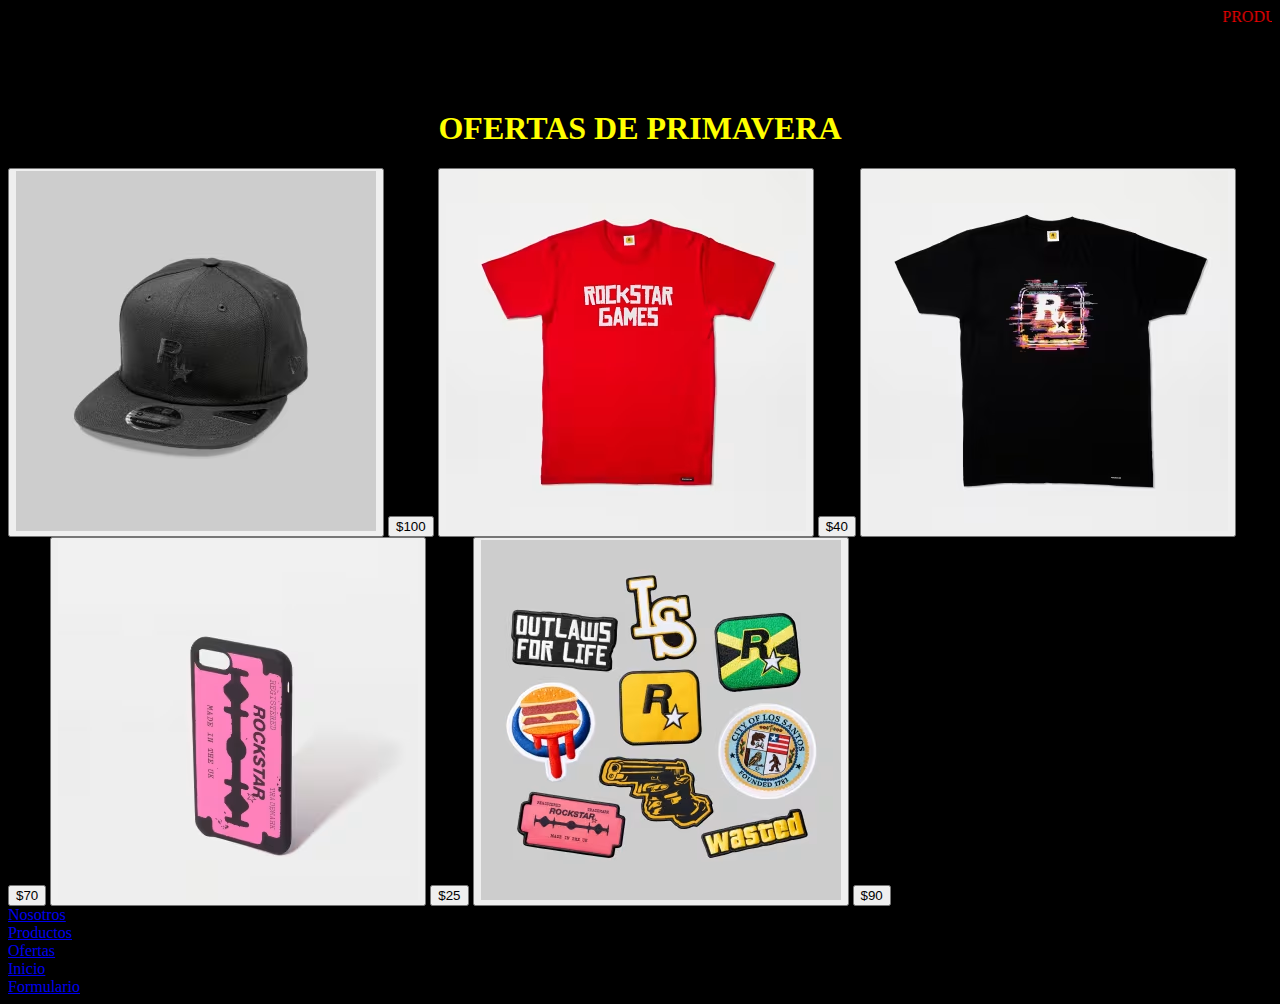
<file: Sitio web/Ofertas1.html>
<!DOCTYPE html>
<html>
<head>
	<meta charset="utf-8">
	<meta name="viewport" content="width=device-width, initial-scale=1">
	<title>Ofertas de primavera de la tienda de Rockstar - Rockstar Games</title>
    <link rel="icon" href="Rockstar-Games-Black-Logo-Vector.svg-.png">
	<body bgcolor="black"></body>
</head>
<body>

<font color="red" >  <marquee>
	PRODUCTOS EN OFERTAS
	</marquee>  </font> 
<center>
	<h1>OFERTAS DE PRIMAVERA</h1>
</center>

<font color="yellow" > <center>
	<h1>OFERTAS DE PRIMAVERA</h1>
</center> </font> 

<button><img src="Gorra.avif"></button>
<button>$100</button>
<button><img src="RDR2_Tshirt_RockstarRedWht_Top_01.avif"></button>
<button>$40</button>
<button><img src="RSG_Tshirt_GlitchR_Front_01.avif"></button>
<button>$70</button>
<button><img src="RSG_iPhoneRazor_3quarter_01.avif"></button>
<button>$25</button>
<button><img src="RockstarStore_PatchSet2_01_2160x2160_Deliv.avif222222222.avif"></button>
<button>$90</button>
<br>

<a href="Nosotros.html">
	Nosotros
	<br>
<a href="Productos 2.0.html">
	Productos
	<br>
<a href="Ofertas1.html">
	Ofertas
	<br>
<a href="Rockstar.html">
	Inicio
	<br>
<a href="Formulario-1.html">
	Formulario
     <br>
</file>
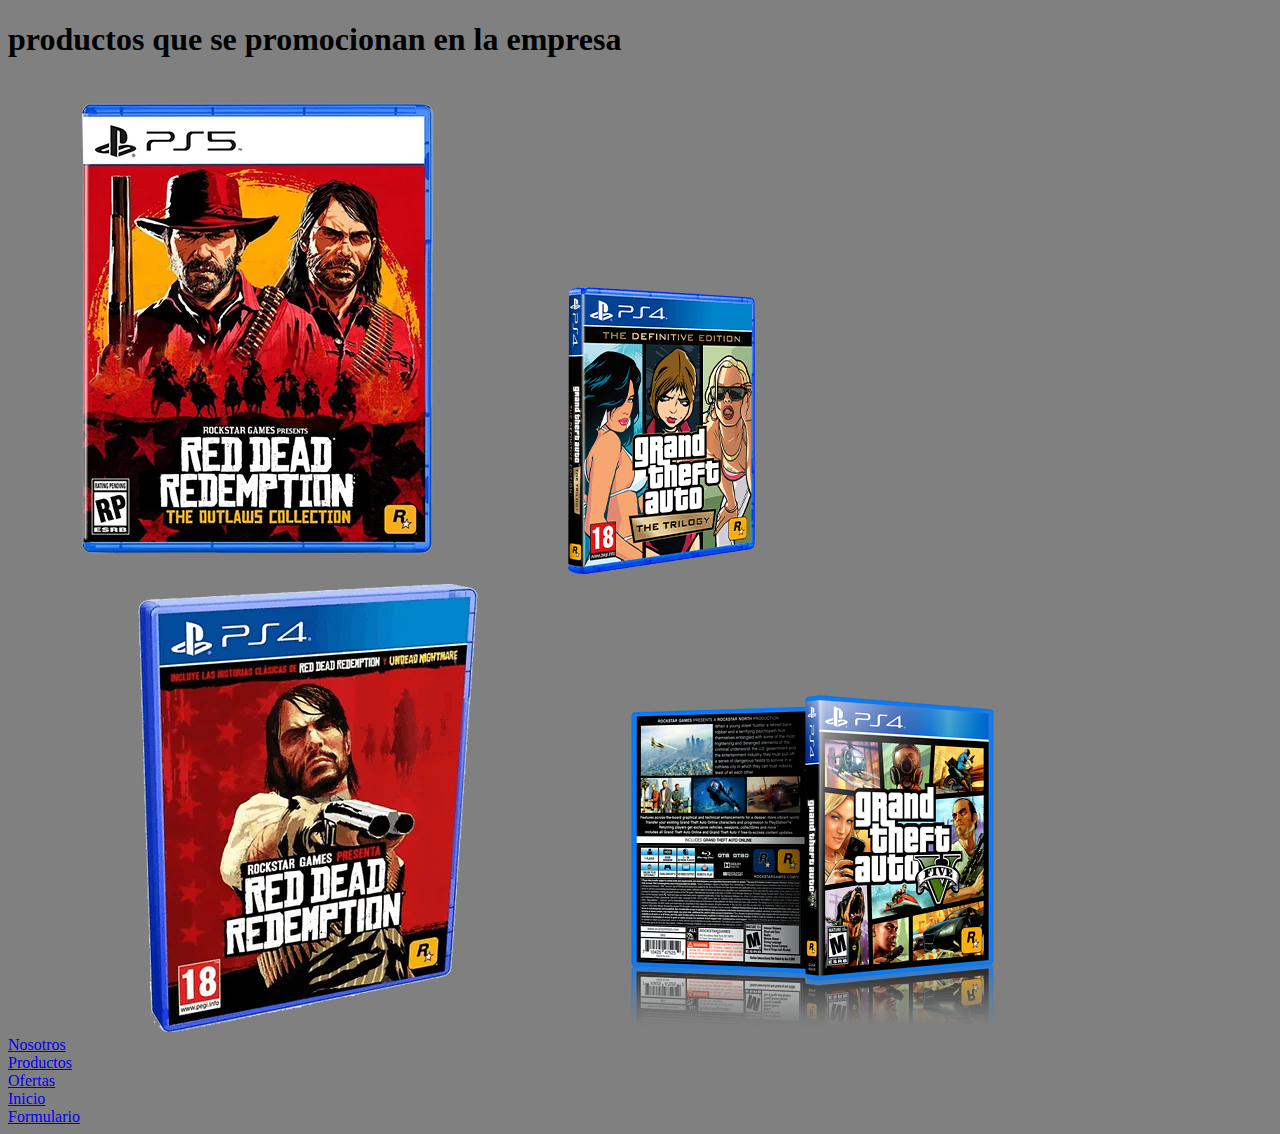
<file: Sitio web/Productos 2.0.html>
<!DOCTYPE html>
<html>
<head>
	<meta charset="utf-8">
	<meta name="viewport" content="width=device-width, initial-scale=1">
	<title>productos</title>
    <link rel="icon" href="Rockstar-Games-Black-Logo-Vector.svg-.png">
    
</head>
<body>

<h1>productos que se promocionan en la  empresa</h1>

<img src="Red-Dead-Redemption-2-PS5-Game.webp">


<img src="san andreas.png">

<img src="fee_786_587_png_11148401-3741-433d-a674-1e0979ff7550_grande.webp">

<img src="gta v gg.png">
             <br>
             <a href="Nosotros.html">
                Nosotros
                <br>
       <a href="Productos 2.0.html">
                Productos
                <br>
       <a href="Ofertas1.html">
                Ofertas
                <br>
       <a href="Rockstar.html">
                Inicio
                 <br>
        <a href="Formulario-1.html">
                Formulario    
              

<style>

body {
    background-color: gray;
}

</style>


</body>
</html>
</file>
